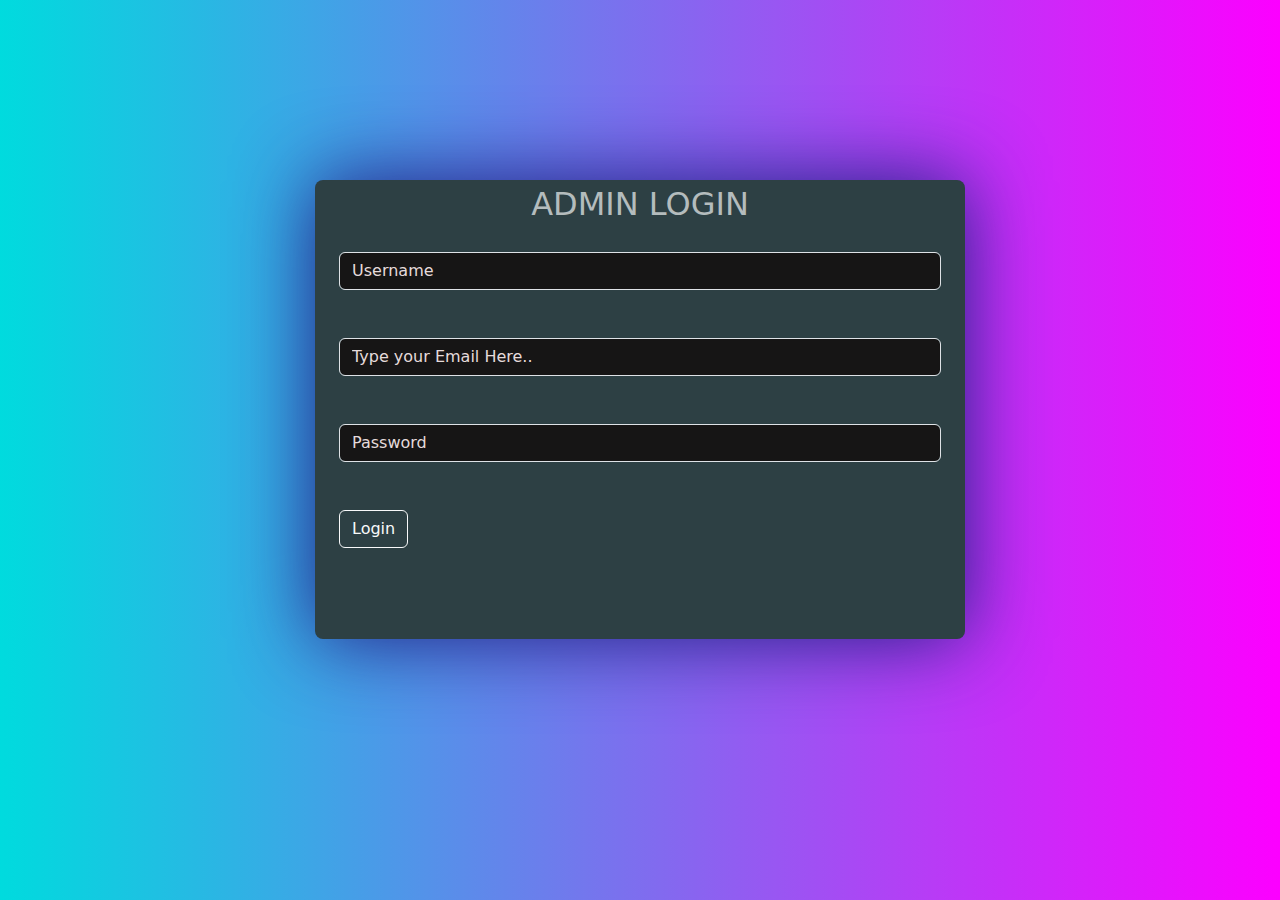
<file: index.html>
<!DOCTYPE html>
<html lang="en">
<head>
    <meta charset="UTF-8">
    <meta http-equiv="X-UA-Compatible" content="IE=edge">
    <meta name="viewport" content="width=device-width, initial-scale=1.0">
    <!-- Custom Css  -->
    <link rel="stylesheet" href="style.css">
    <!-- Bootstrap -->
    <link rel="stylesheet" href="https://cdn.jsdelivr.net/npm/bootstrap@5.3.0-alpha1/dist/css/bootstrap.min.css">
    <title>Login Page</title>
</head>
<body>
    <main>
         <div class="container border-0 text-center  rounded-3" style="margin-top: 20vh; background: #2d4044; max-width: 650px; height: 51vh; box-shadow: 0px 0px 80px rgb(30, 30, 130);">
            <div class="box" >
                <form id="form">
                     <div class="container mt-5" ><span style="font-size: xx-large; color: #b4bcbd;">ADMIN LOGIN</span></div>

                     <!-- Username -->

                     <div class="container mt-4"><input type="text" name="" id="text1" placeholder="Username" class="form-control" style="background-color: rgb(22, 21, 21);color: white;" required><br> <br>

                        <!-- Email  -->

                        <input type="email"  id="text2" class="form-control" placeholder="Type your Email Here.." style="background-color: rgb(22, 21, 21);color: white;" required><br><br>

                      <!-- password -->
                      
                        <input type="password"style="background-color: rgb(22, 21, 21);color: white;  "placeholder="Password" class="form-control" id='text3' required></div>
                        <br><br>

                        <!-- button  -->

                        <div class="container text-start" ><button class="btn btn-outline-light" type="submit" >Login</button></div>
                 </form>
            </div>
            
         </div>
    </main>
    
</body>
<script src="script.js"></script>
</html>
</file>
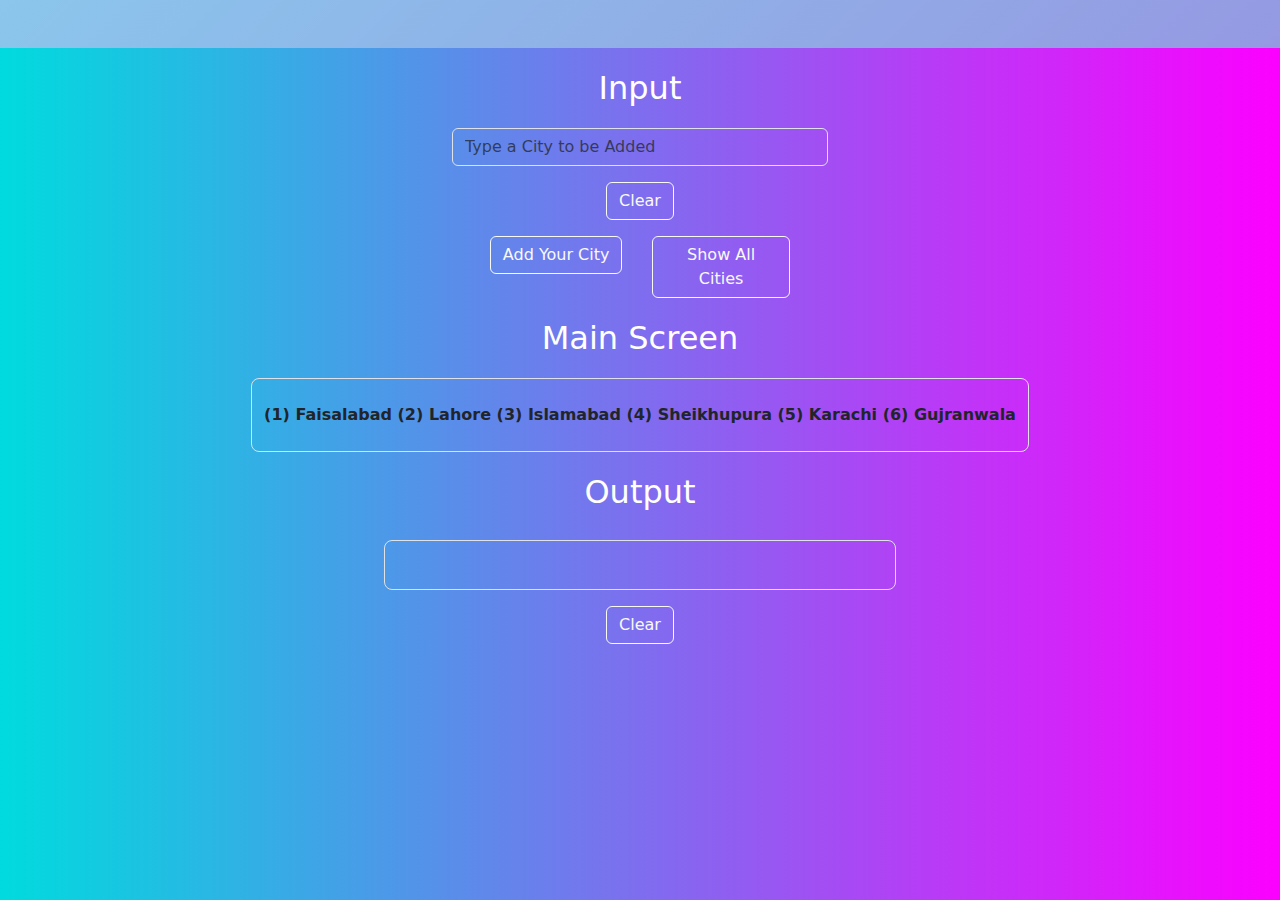
<file: homepage.html>
<!DOCTYPE html>
<html lang="en">
<head>
    <meta charset="UTF-8">
    <meta http-equiv="X-UA-Compatible" content="IE=edge">
    <meta name="viewport" content="width=device-width, initial-scale=1.0">
    <!-- Custom  -->
    <link rel="stylesheet" href="style.css">
    <!-- Bootstrap  -->
    <link rel="stylesheet" href="https://cdn.jsdelivr.net/npm/bootstrap@5.3.0-alpha1/dist/css/bootstrap.min.css">
    <title>Homepage</title>
</head>
<body>
    <header><div class="container-fluid py-4 text-center" style="color: black;" id="head"></div></header>
<main>
    <!-- input  -->
        <div class="container text-center mt-3"><span style="font-size: xx-large; color: white;">Input</span></div>
        <div class="container">
            <!-- form  -->

            <div class="container mt-3" style="width: 400px;"><input type="text" id="inputBox"  class="form-control" placeholder="Type a City to be Added" style="background: transparent;" > </div>

            <!-- button  -->

            <div class="container text-center mt-3"><button class="btn  btn-outline-light" onclick="document.getElementById('inputBox').value=null" id="clear">Clear</button></div>
                <!-- Buttons  -->
            <div class="container mt-3   " style="display: flex;justify-content:center;">
                <div class="row">
                    <div class="col-6"><button class="btn btn-outline-light" onclick="add()">Add Your City</button></div>
                    <div class="col-6"><button class=" btn btn-outline-light" onclick="show()">Show All Cities</button></div>
                </div>


            </div>
            
            <!-- Screen  -->

            <div class="container text-center mt-3"><span style="font-size: xx-large; color: white;">Main Screen</span></div>
            <div class="container py-4 mt-3 border rounded-3 text-center" style="width: fit-content;" ><span style="font-weight: bold;">(1) Faisalabad (2) Lahore (3)   Islamabad (4) Sheikhupura (5) Karachi (6) Gujranwala</span></div>

            <!-- Output  -->

            <div class="container mt-3 text-center "><span style="font-size: xx-large;color: white;">Output</span></div>
            <div class="container py-4 border mt-4 rounded-3 text-center" id="box" style="width:40vw;"></div>

            <!-- button  -->

            <div class="container mt-3 text-center"><button class="btn btn-outline-light" id="run" onclick="document.getElementById('box').innerHTML=null">Clear</button></div>



        </div>
</main>
    
</body>
<script src="script.js"></script>
</html>
</file>
<file: style.css>
body{
    background-color: #00DBDE;
    background-image: linear-gradient(90deg, #00DBDE 0%, #FC00FF 100%);
    
}
.box{
    color: white;
    
}
#text1::placeholder{
    color: rgb(229, 219, 219)  ;
}
#text3::placeholder{
    color: rgb(229, 219, 219)  ;
}
#text2::placeholder{
    color: rgb(229, 219, 219)  ;
}
header{
    background-color: #8BC6EC;
background-image: linear-gradient(135deg, #8BC6EC 0%, #9599E2 100%);

}
</file>
